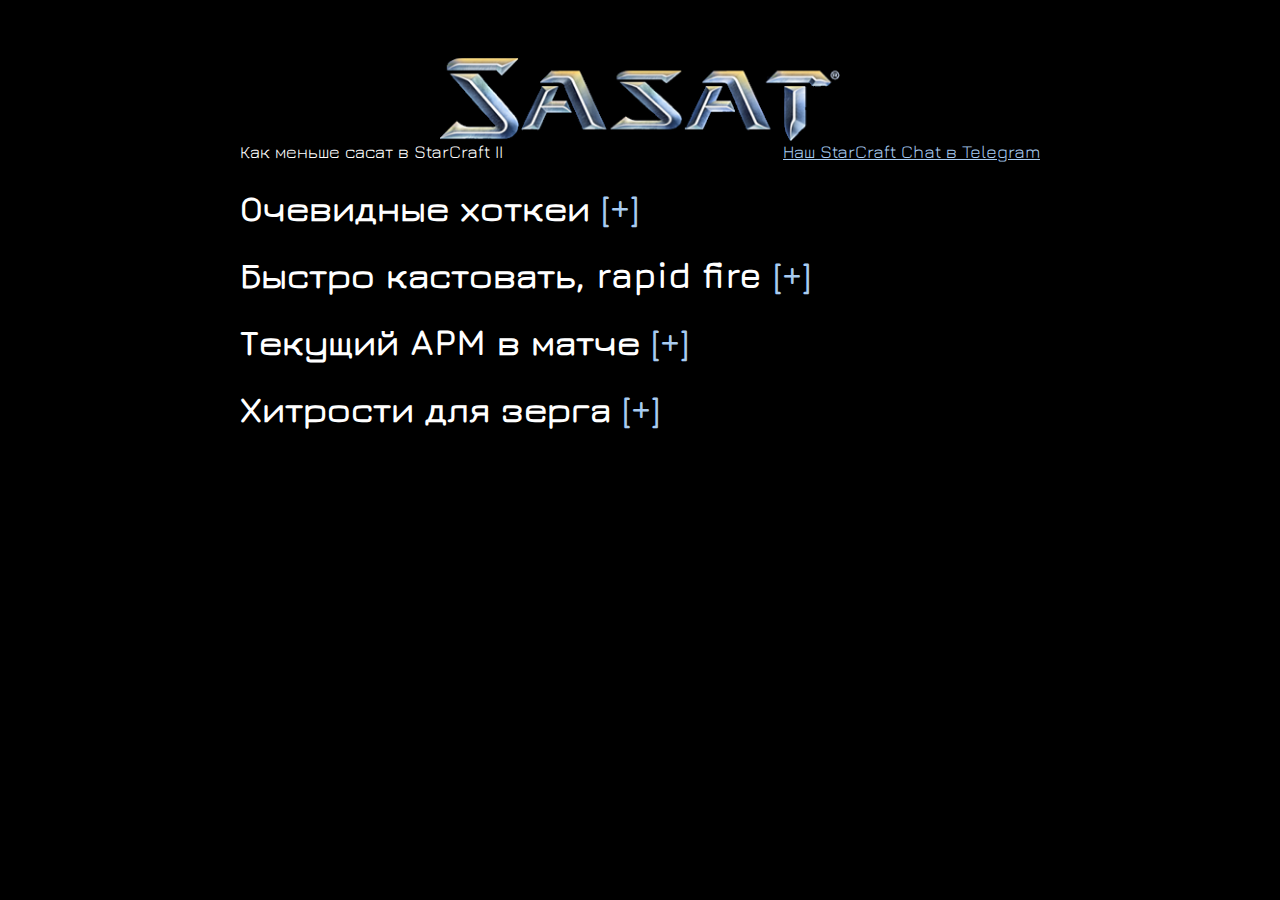
<file: index.html>
<!DOCTYPE html><html><head><title>Как не сасат в StarCraft II</title><link rel="stylesheet" href="style.css"><meta name="viewport" content="width=device-width, initial-scale=1.0"><script src="js.js"></script></head><body><img class="titleimg" src="logo.png"><div class="content"><div class="buttons"><span>Как меньше сасат в&nbsp;StarCraft II</span><a href="tg://resolve?domain=starcraftchat" style="text-align: right">Наш StarCraft Chat в&nbsp;Telegram</a></div><h1>Очевидные хоткеи&nbsp;<a href="#hotkeys" style="text-decoration: none" onclick="return handle()">[+]</a></h1><div class="div" id="hotkeys" hidden><p>Чтобы сделать хоткеи очевидными, нужно сменить язык игры на&nbsp;английский. Почему?&nbsp;Потому что в&nbsp;русской локализации кнопка D соответствует «трутень», а в&nbsp;английской&nbsp;— «<span class="accent">D</span>rone», E&nbsp;— в&nbsp;русской локализации «зонд», а в&nbsp;английской&nbsp;— «prob<span class="accent">E</span>», V&nbsp;— «надзиратель» и «o<span class="accent">V</span>erlord».</p></div><h1>Быстро кастовать, rapid fire&nbsp;<a href="#rapidfire" style="text-decoration: none" onclick="return handle()">[+]</a></h1><div id="rapidfire" hidden><p>Чтобы кинуть шторм, нормальному игроку нужно нажать T и кликнуть в точку, куда будет брошен шторм, сfire&nbsp;помощью Rapid fire делать это проще: нажать T дважды, наведя курсор на точку, что позволяет не&nbsp;
пользоваться шифтом. Как реализовать:</p><ol><li>Сохраняем текущую раскладку в игре, например как RapidFire, выключить игру.</li><li><p>На Windows открываем блокнотом&nbsp;<code>«Документы\StarCraft II\Accounts\<span class="accent">%цифирька%</span>\Hotkeys\RapidFire.SC2Hotkeys»</code></p><p>На macOS открываем TextEdit'ом&nbsp;<code>«~/Library/Application Support/Blizzard/StarCraft II/Accounts/<span class="accent">%цифирька%</span>/Hotkeys/RapidFire.SC2Hotkeys»</code></p></li><li><p>Добавляем где угодно после [Hotkeys] и до [Commands] строчку:</p><p><code style="word-break: break-all">TargetChoose=LeftMouseButton,Q,W,E,R,T,Y,U,I,O,P,A,S,D,F,G,H,J,K,L,Z,X,C,V,B,N,M</code></p></li><li><p>Сохраняем, запускаем игру и наслаждаемся удобным управлением.</p></li></ol><p>Видео с примерами использования Rapid Fire от Tutorial Central&nbsp;<a href="#rapidfirevideos" style="text-decoration: none" onclick="return handle()">[+]</a></p><div id="rapidfirevideos" hidden><div class="videoframe"><iframe width="100%" height="100%" src="https://www.youtube.com/embed/pIbo94IWeu8" frameborder="0" allow="autoplay; encrypted-media" allowfullscreen></iframe></div><div class="videoframe"><iframe width="100%" height="100%" src="https://www.youtube.com/embed/EwR798nxMXc" frameborder="0" allow="autoplay; encrypted-media" allowfullscreen></iframe></div><div class="videoframe"><iframe width="100%" height="100%" src="https://www.youtube.com/embed/Z5XV4YfKu5E" frameborder="0" allow="autoplay; encrypted-media" allowfullscreen></iframe></div><div class="videoframe"><iframe width="100%" height="100%" src="https://www.youtube.com/embed/Vj5nXUwgmjU" frameborder="0" allow="autoplay; encrypted-media" allowfullscreen></iframe></div><div class="videoframe"><iframe width="100%" height="100%" src="https://www.youtube.com/embed/4k3CXRRrHbM" frameborder="0" allow="autoplay; encrypted-media" allowfullscreen></iframe></div><div class="videoframe"><iframe width="100%" height="100%" src="https://www.youtube.com/embed/Gxmg2tmKZ84" frameborder="0" allow="autoplay; encrypted-media" allowfullscreen></iframe></div><div class="videoframe"><iframe width="100%" height="100%" src="https://www.youtube.com/embed/av2kaBI-gKg" frameborder="0" allow="autoplay; encrypted-media" allowfullscreen></iframe></div><div class="videoframe"><iframe width="100%" height="100%" src="https://www.youtube.com/embed/Y3cRBHpk3Ho" frameborder="0" allow="autoplay; encrypted-media" allowfullscreen></iframe></div></div></div><h1>Текущий APM в матче&nbsp;<a href="#currapm" style="text-decoration: none" onclick="return handle()">[+]</a></h1><div id="currapm" hidden><p>Чтобы знать свой текущий APM во время матча, нужно выбрать Remastered-тему консоли. Для этого в главном меню щёлкаем на&nbsp;<span class="accent">Collection &rightarrow; Consoles &rightarrow; %раса% &rightarrow; Remastered %раса%.</span></p><img class="maximg" src="consoles.png"></div><h1>Хитрости для&nbsp;зерга&nbsp;<a href="#zergmines" style="text-decoration: none" onclick="return handle()">[+]</a></h1><div id="zergmines" hidden><p>Если закопать бейнлинга и нажать&nbsp;<span class="accent">alt+R</span>, он выкопается и взорвётся ровно в&nbsp;тот момент, когда в&nbsp;его зоне поражения (а&nbsp;не видимости) окажется противник.</p><p>Чтобы бростить зерглингов на минеральной линии и вести харасс, не срываясь на каких-нибудь морпехов, можно использовать клавишу&nbsp;<span class="accent">H</span>. Работает и с зилотами.</p></div></div></body></html>
</file>
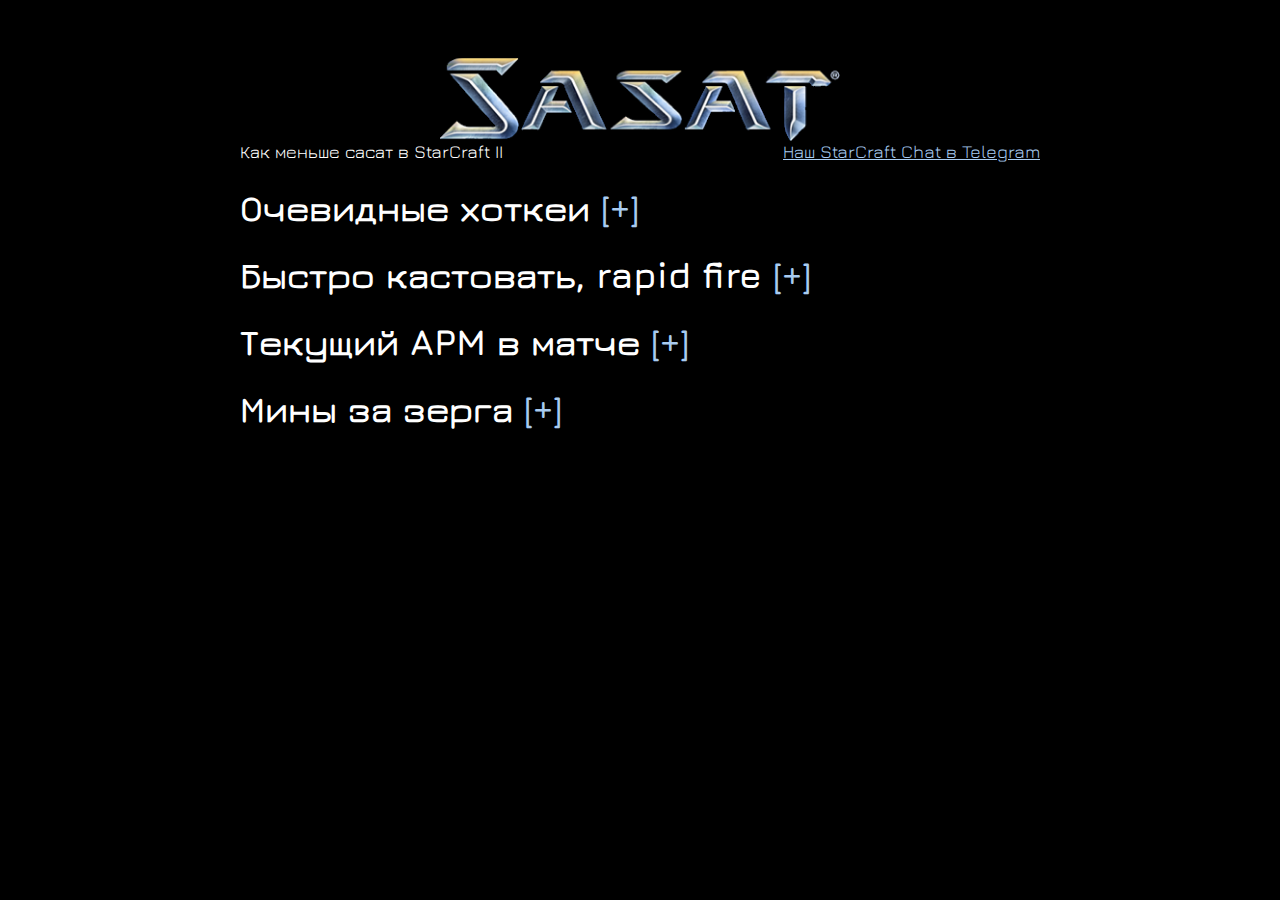
<file: docs/index.html>
<!DOCTYPE html><html><head><title>Как не сасат в StarCraft II</title><link rel="stylesheet" href="style.css"><script src="js.js"></script></head><body><img class="titleimg" src="logo.png"><div class="content"><div class="buttons"><span>Как меньше сасат в&nbsp;StarCraft II</span><a href="tg://resolve?domain=starcraftchat" style="text-align: right">Наш StarCraft Chat в&nbsp;Telegram</a></div><h1>Очевидные хоткеи&nbsp;<a href="#hotkeys" style="text-decoration: none" onclick="return handle()">[+]</a></h1><div class="div" id="hotkeys" hidden><p>Чтобы сделать хоткеи очевидными, нужно сменить язык игры на&nbsp;английский. Почему?&nbsp;Потому что в&nbsp;русской локализации кнопка D соответствует «трутень», а в&nbsp;английской&nbsp;— «<span class="accent">D</span>rone», E&nbsp;— в&nbsp;русской локализации «зонд», а в&nbsp;английской&nbsp;— «prob<span class="accent">E</span>», V&nbsp;— «надзиратель» и «o<span class="accent">V</span>erlord».</p></div><h1>Быстро кастовать, rapid fire&nbsp;<a href="#rapidfire" style="text-decoration: none" onclick="return handle()">[+]</a></h1><div id="rapidfire" hidden><p>Чтобы кинуть шторм, нормальному игроку нужно нажать T и кликнуть в точку, куда будет брошен шторм, сfire&nbsp;помощью Rapid fire делать это проще: нажать T дважды, наведя курсор на точку, что позволяет не&nbsp;
пользоваться шифтом. Как реализовать:</p><ol><li>Сохраняем текущую раскладку в игре, например как RapidFire, выключить игру.</li><li><p>На Windows открываем блокнотом&nbsp;<code>«Документы\StarCraft II\Accounts\<span class="accent">%цифирька%</span>\Hotkeys\RapidFire.SC2Hotkeys»</code></p><p>На macOS открываем TextEdit'ом&nbsp;<code>«~/Library/Application Support/Blizzard/StarCraft II/Accounts/<span class="accent">%цифирька%</span>/Hotkeys/RapidFire.SC2Hotkeys»</code></p></li><li><p>Добавляем где угодно после [Hotkeys] и до [Commands] строчку:</p><p><code style="word-break: break-all">TargetChoose=LeftMouseButton,Q,W,E,R,T,Y,U,I,O,P,A,S,D,F,G,H,J,K,L,Z,X,C,V,B,N,M</code></p></li><li><p>Сохраняем, запускаем игру и наслаждаемся удобным управлением.</p></li></ol></div><h1>Текущий APM в матче&nbsp;<a href="#currapm" style="text-decoration: none" onclick="return handle()">[+]</a></h1><div id="currapm" hidden><p>Чтобы знать свой текущий APM во время матча, нужно выбрать Remastered-тему консоли. Для этого в главном меню щёлкаем на&nbsp;<span class="accent">Collection &rightarrow; Consoles &rightarrow; %раса% &rightarrow; Remastered %раса%.</span></p><img class="maximg" src="consoles.png"></div><h1>Мины за&nbsp;зерга&nbsp;<a href="#zergmines" style="text-decoration: none" onclick="return handle()">[+]</a></h1><div id="zergmines" hidden><p>Если закопать бейнлинга и нажать&nbsp;<span class="accent">alt+R</span>, он выкопается и взорвётся ровно в&nbsp;тот момент, когда в&nbsp;его зоне поражения (а&nbsp;не видимости) окажется противник.</p></div></div></body></html>
</file>
<file: style.css>
@import url("https://fonts.googleapis.com/css?family=Anonymous+Pro:400,700|Jura&subset=cyrillic");
body {
  background: black;
  color: white;
  padding: 50px;
  font: 18px "Lucida Grande", Helvetica, Arial, sans-serif;
  display: flex;
  flex-direction: column;
  align-items: center;
  font-family: 'Jura', sans-serif; }

code {
  font-family: 'Anonymous Pro', monospace;
  word-break: break-all; }

a {
  color: #A8CBF0; }

.accent {
  color: #A8CBF0;
  font-weight: bold; }

.content {
  width: 100%;
  max-width: 800px; }

.titleimg {
  max-width: 400px;
  width: 100%;
  height: auto; }

.maximg {
  margin-top: 5px;
  width: 100%; }

.hiddenSection {
  display: none; }

.section {
  display: none; }

.buttons {
  display: flex;
  flex-direction: row;
  justify-content: space-between; }

.videoframe {
  position: relative;
  width: 100%;
  height: 0;
  padding-bottom: 56.25%; }

/*# sourceMappingURL=style.css.map */
</file>
<file: docs/style.css>
@import url("https://fonts.googleapis.com/css?family=Anonymous+Pro:400,700|Jura&subset=cyrillic");
body {
  background: black;
  color: white;
  padding: 50px;
  font: 18px "Lucida Grande", Helvetica, Arial, sans-serif;
  display: flex;
  flex-direction: column;
  align-items: center;
  font-family: 'Jura', sans-serif; }

code {
  font-family: 'Anonymous Pro', monospace;
  word-break: break-all; }

a {
  color: #A8CBF0; }

.accent {
  color: #A8CBF0;
  font-weight: bold; }

.content {
  width: 100%;
  max-width: 800px; }

.titleimg {
  max-width: 400px;
  width: 100%;
  height: auto; }

.maximg {
  margin-top: 5px;
  width: 100%; }

.hiddenSection {
  display: none; }

.section {
  display: none; }

.buttons {
  display: flex;
  flex-direction: row;
  justify-content: space-between; }

/*# sourceMappingURL=style.css.map */
</file>
